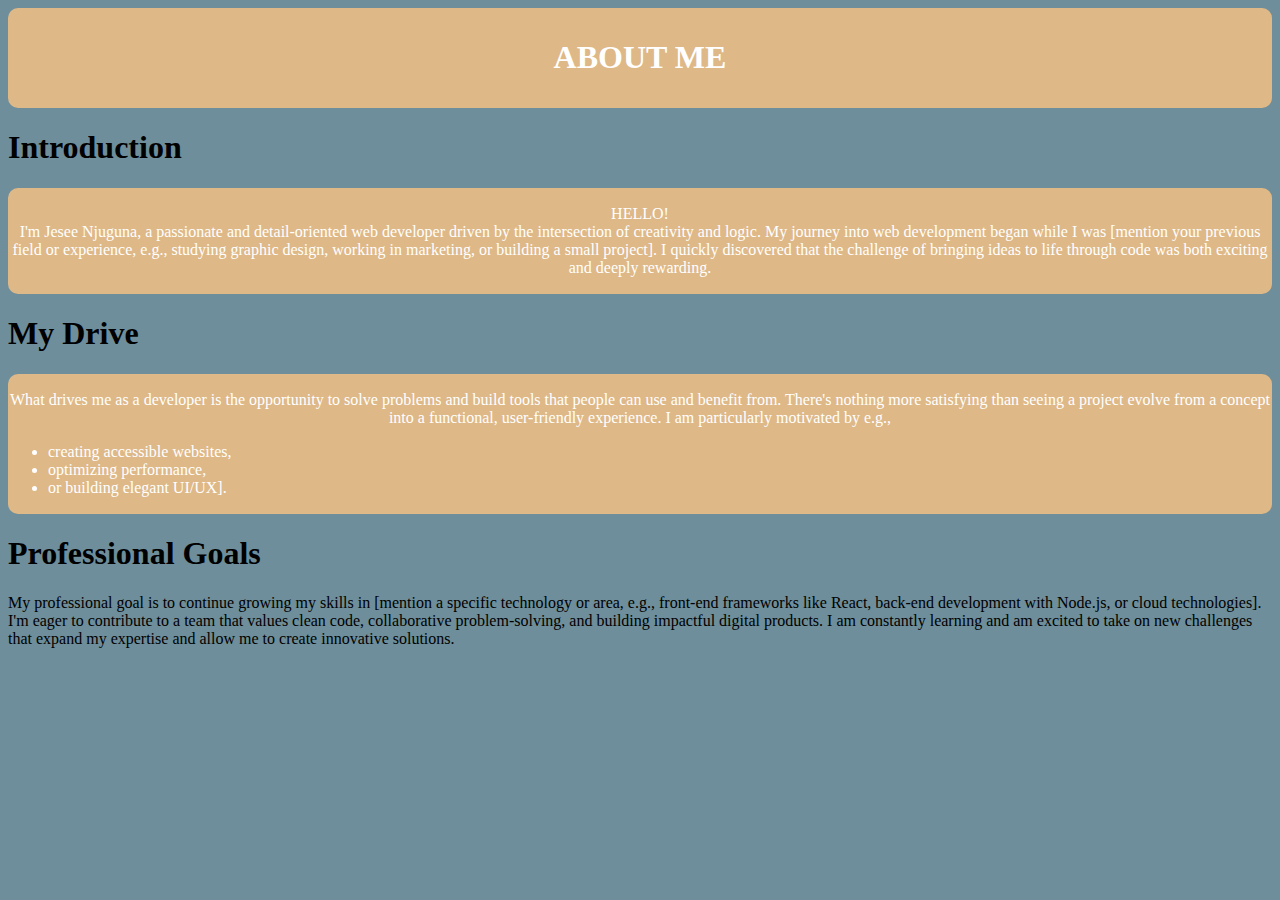
<file: about.html>
<!DOCTYPE html>
<html lang="en">
<html>

  <head>
     <meta charset="UTF-8">
     <meta name="viewport" content="width=device-width, initial-scale=1.0">
     <title>about</title>
     <link rel="stylesheet" href="about.css">
  </head>

  <body>
    <header>
       <h1>ABOUT ME</h1>
    </header>

    <h1>Introduction</h1>
    <div class="intro">
       <p class="about-container">
            HELLO!
            <br>I'm Jesee Njuguna, a passionate and detail-oriented web developer driven by the intersection of creativity and logic. 
            My journey into web development began while I was [mention your previous field or experience, e.g., studying graphic design, working in marketing, or building a small project].
            I quickly discovered that the challenge of bringing ideas to life through code was both exciting and deeply rewarding.
       </p>
    </div>
        <h1>My Drive</h1>
       <div class="drive">
           <p>
             ​What drives me as a developer is the opportunity to solve problems and build tools that people can use and benefit from.
              There's nothing more satisfying than seeing a project evolve from a concept into a functional, user-friendly experience. 
             I am particularly motivated by  e.g., 
              <ul>
                 <li>creating accessible websites,</li>
                 <li> optimizing performance,</li>
                 <li>or building elegant UI/UX].</li> 
               </ul>
           </p>
       </div>
       <h1>Professional Goals</h1>
       <div class="professional">
          <p class="professional">
              ​My professional goal is to continue growing my skills in [mention a specific technology or area, e.g., front-end frameworks like React, back-end development with Node.js, or cloud technologies]. I'm eager to contribute to a team that values clean code, collaborative problem-solving, and building impactful digital products. I am constantly learning and am excited to take on new challenges that expand my expertise and allow me to create innovative solutions.
          </p>
       </div>
   </body>
</html>
</file>
<file: about.css>
header{
    background-color:burlywood ;
    border-radius: 10px;
    text-align: center;
    color: white;
    padding: 10px 0;
}
.intro{
    background-color:burlywood ;
    text-align: center;
    border-radius: 10px;
    color: white;
    padding: 1px 0;
}
.drive{
    background-color:burlywood ;
    border-radius: 10px;
    color: white;
    text-align: center;
    padding: 1px 0;
}
ul{
    text-align: left;
}
#proffessional {
   background-color:burlywood ;
    border-radius: 10px;
    color: white;
    text-align: center;
    padding: 10px 0;  
}
body{
    background-color: rgb(110, 142, 155);
}
</file>
